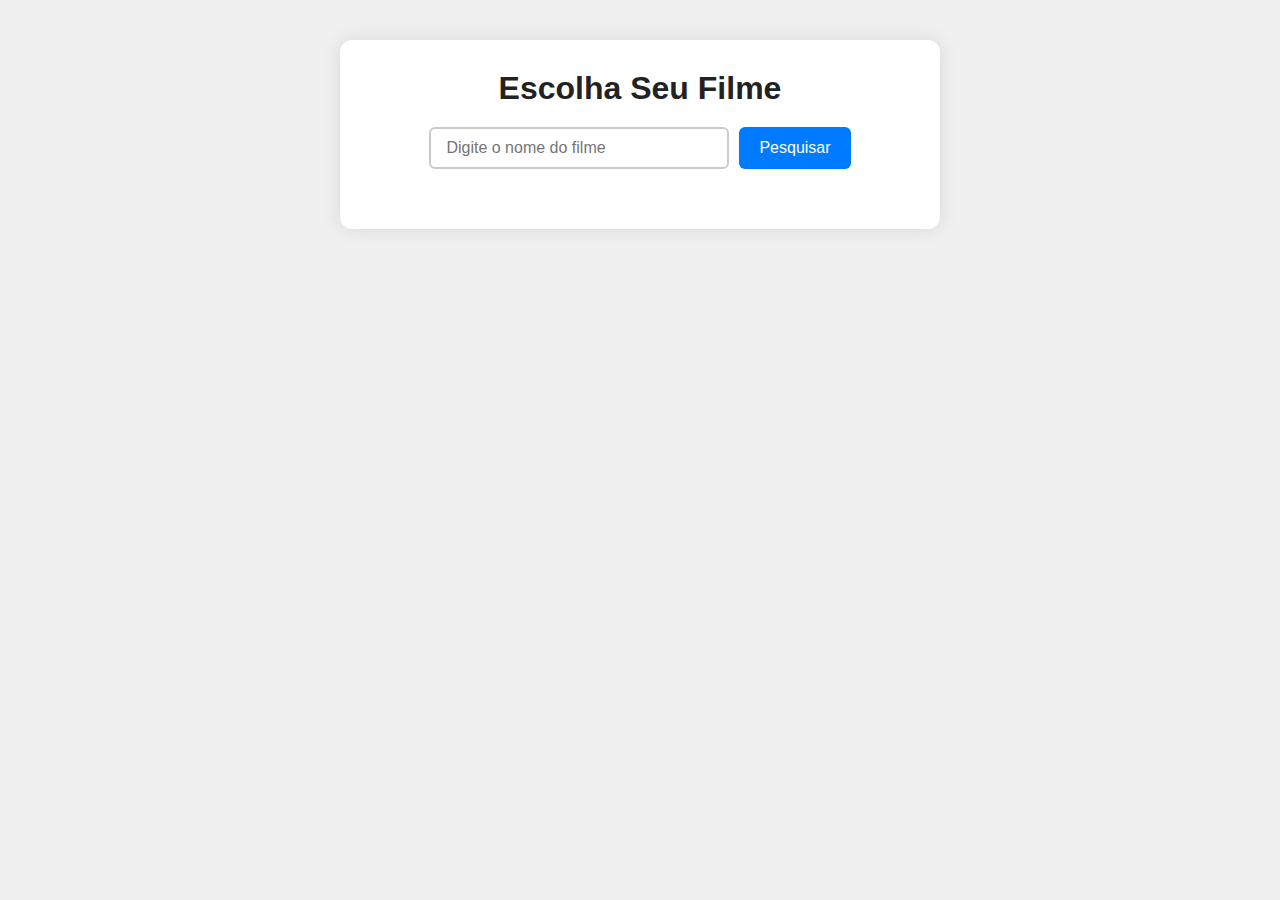
<file: index.html>
<!DOCTYPE html>
<html lang="pt-br">
<head>
  <meta charset="UTF-8" />
  <meta name="viewport" content="width=device-width, initial-scale=1.0" />
  <title>Busca de Filmes</title>
  <link rel="stylesheet" href="style.css" />
</head>
<body>
  <div class="container">
    <h1>Escolha Seu Filme</h1>
    <div class="search-bar">
      <input
        type="text"
        id="inputFilme"
        placeholder="Digite o nome do filme"
        aria-label="Nome do filme"
      />
      <button onclick="BuscarFilme()">Pesquisar</button>
    </div>
    <div id="resultado"></div>
  </div>

  <script src="script.js"></script>
</body>
</html>
</file>
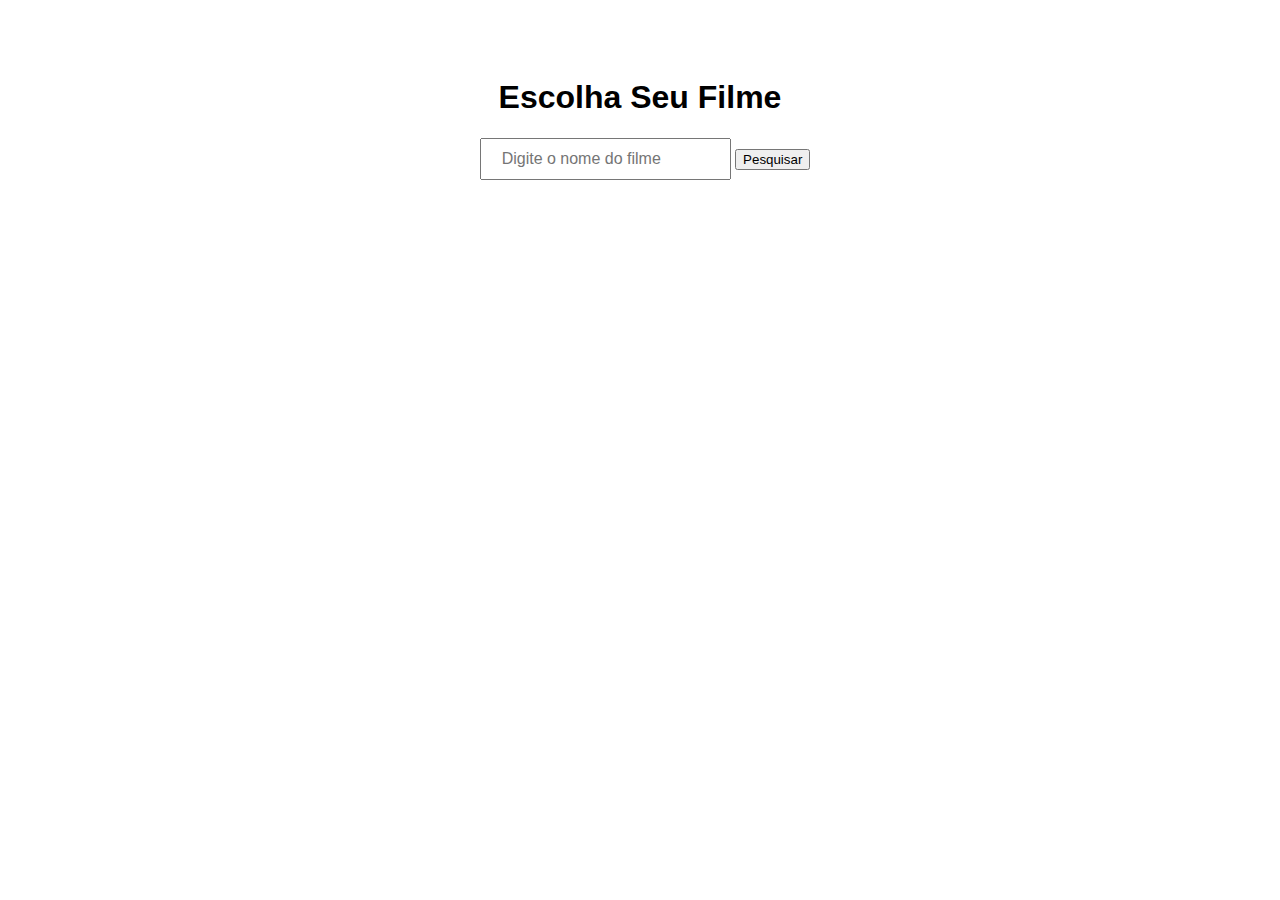
<file: Buscar-Filmes/index.html>
<!DOCTYPE html>
<html lang="pt-br">
<head>
    <meta charset="UTF-8">
    <meta name="viewport" content="width=device-width, initial-scale=1.0">
    <title>Busca De Filmes</title>
    <link rel="stylesheet" href="style.css">
</head>
<body>
    <h1>Escolha Seu Filme</h1>
    <input type="text" id="inputFilme" placeholder="Digite o nome do filme">
    <button onclick="BuscarFilme()">Pesquisar</button>

    <div id="resultado"></div>

    <script src="script.js"></script>
</body>
</html>
</file>
<file: style.css>
* {
  margin: 0;
  padding: 0;
  box-sizing: border-box;
}

body {
  font-family: 'Segoe UI', Tahoma, Geneva, Verdana, sans-serif;
  background-color: #f0f0f0;
  color: #333;
  min-height: 100vh;
  display: flex;
  justify-content: center;
  align-items: flex-start;
  padding: 40px 20px;
}

.container {
  background: #ffffff;
  padding: 30px;
  border-radius: 12px;
  box-shadow: 0 0 20px rgba(0, 0, 0, 0.1);
  width: 100%;
  max-width: 600px;
  text-align: center;
}

h1 {
  margin-bottom: 20px;
  color: #222;
}

.search-bar {
  display: flex;
  justify-content: center;
  gap: 10px;
  flex-wrap: wrap;
}

input[type="text"] {
  padding: 10px 15px;
  font-size: 16px;
  border: 2px solid #ccc;
  border-radius: 6px;
  width: 60%;
  max-width: 300px;
}

button {
  padding: 10px 20px;
  background-color: #007bff;
  color: white;
  font-size: 16px;
  border: none;
  border-radius: 6px;
  cursor: pointer;
  transition: background-color 0.3s ease;
}

button:hover {
  background-color: #0056b3;
}

#resultado {
  margin-top: 30px;
  text-align: left;
}
</file>
<file: Buscar-Filmes/style.css>
body {
    font-family:arial,sans-serif;
    text-align: center;
    padding: 50px;
    background-color: f0f0f0;
}


input {
    padding: 10px 20px;
    font-size: 16px;
    margin-left:10px;
}


#resultado {
    margin-top:30px;
}
</file>
